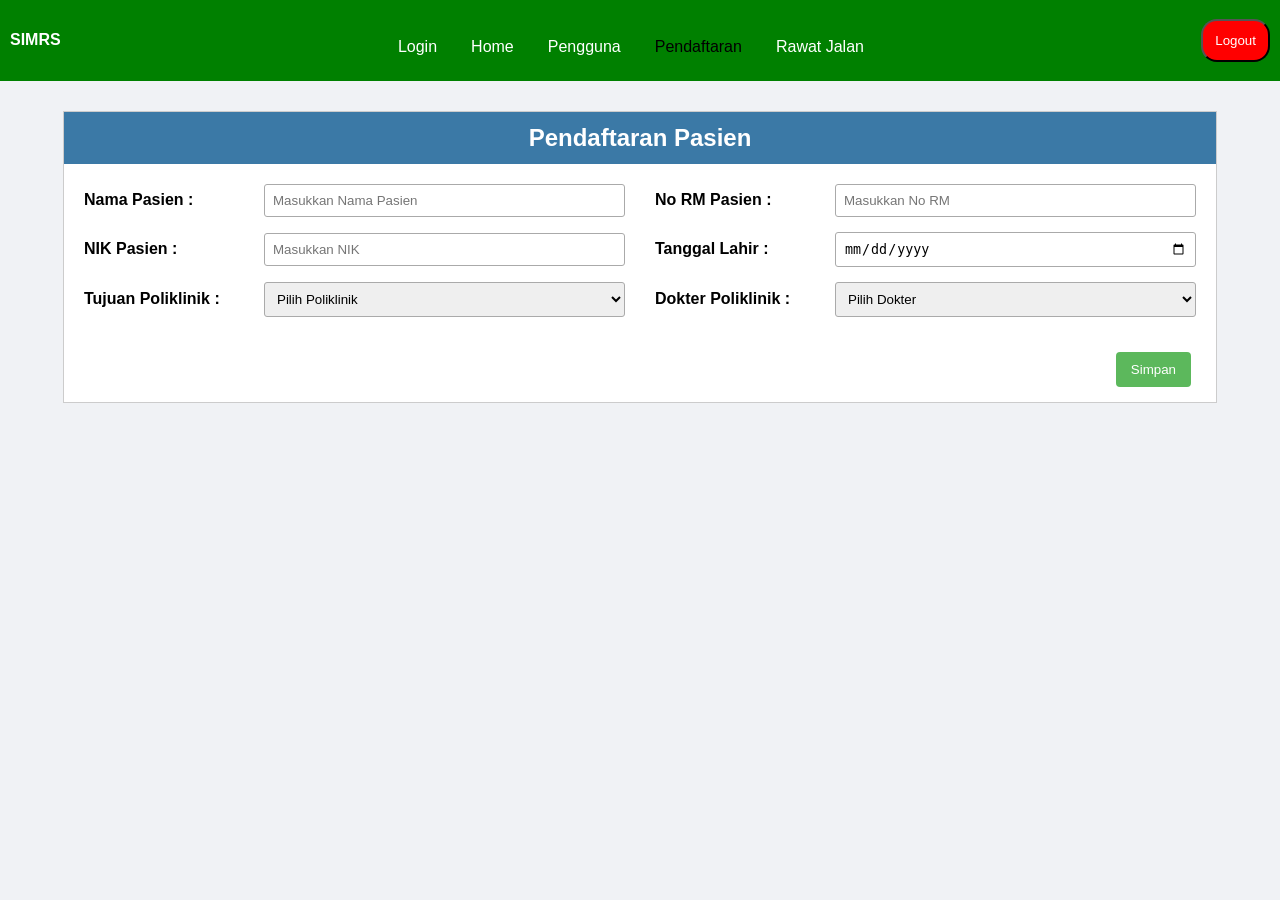
<file: pendaftaran.html>
<!DOCTYPE html>
<html lang="en">
<head>
    <meta charset="UTF-8">
    <meta name="viewport" content="width=device-width, initial-scale=1.0">
    <title>SIMRS - Pendaftaran</title>
    <link rel="stylesheet" href="index.css" />
</head>
<body>
    <header class="header-menu">
        <div class="title">
            <h4>SIMRS</h4>
        </div>
        <div class="menu">
            <a href="/login.html">Login</a>
            <a href="/index.html">Home</a>
            <a href="/pengguna.html">Pengguna</a>
            <a class="active" href="/pendaftaran.html">Pendaftaran</a>
            <a href="rawatjalan.html">Rawat Jalan</a>
        </div>
        <div class="button-auth">
            <button>Logout</button>
        </div>
    </header>

<section class="section-pengguna">

    <h2>Pendaftaran Pasien</h2>
    </div>

    <div class="modal-body">
        <form class="form-grid">

            <div class="form-group">
                <label>Nama Pasien :</label>
                <input required type="text" placeholder="Masukkan Nama Pasien">
            </div>

            <div class="form-group">
                <label>No RM Pasien :</label>
                <input required type="text" placeholder="Masukkan No RM">
            </div>

            <div class="form-group">
                <label>NIK Pasien :</label>
                <input required type="text" placeholder="Masukkan NIK">
            </div>

            <div class="form-group">
                <label>Tanggal Lahir :</label>
                <input required type="date">
            </div>

            <div class="form-group">
                <label>Tujuan Poliklinik :</label>
                <select>
                    <option>Pilih Poliklinik</option>
                    <option>Poli Umum</option>
                    <option>Poli Gigi</option>
                    <option>Poli Anak</option>
                </select>
            </div>

            <div class="form-group">
                <label>Dokter Poliklinik :</label>
                <select>
                    <option>Pilih Dokter</option>
                    <option>Dr. Andi</option>
                    <option>Dr. Sinta</option>
                </select>
            </div>

        </form>
    </div>

    <div class="modal-footer">
        <button class="btn-save">Simpan</button>
  
    </div>
</div>

</body>
</html>
</file>
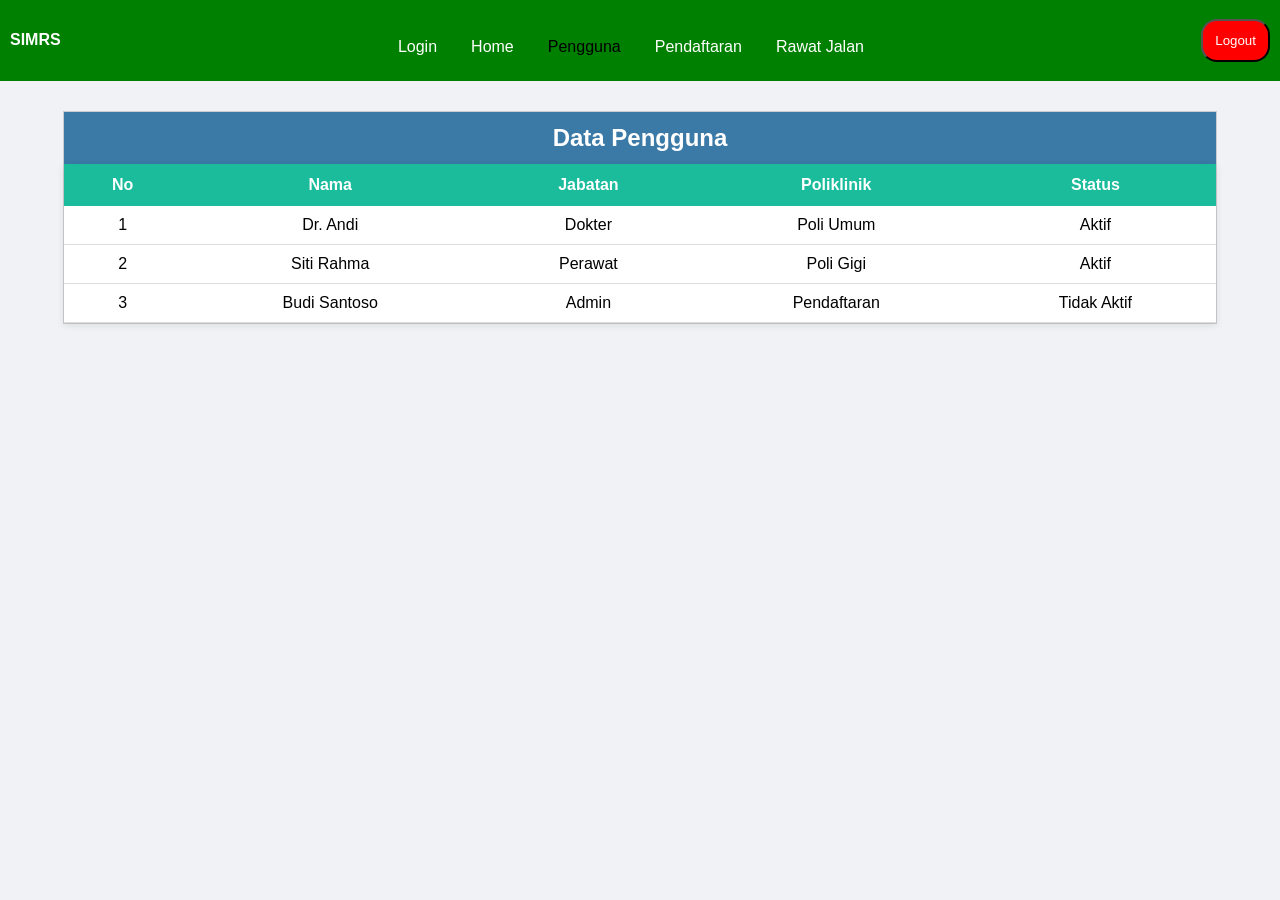
<file: pengguna.html>
<!DOCTYPE html>
<html lang="en">
<head>
    <meta charset="UTF-8">
    <meta name="viewport" content="width=device-width, initial-scale=1.0">
    <title>SIMRS - Pengguna</title>
    <link rel="stylesheet" href="index.css" />
</head>
<body>
    <header class="header-menu">
        <div class="title">
            <h4>SIMRS</h4>
        </div>
        <div class="menu">
            <a href="/login.html">Login</a>
            <a href="/index.html">Home</a>
            <a class="active" href="/pengguna.html">Pengguna</a>
            <a href="pendaftaran.html">Pendaftaran</a>
            <a href="rawatjalan.html">Rawat Jalan</a>
        </div>
        <div class="button-auth">
            <button>Logout</button>
        </div>
    </header>

<section class="section-pengguna">

    <h2>Data Pengguna</h2>

    <table>
        <thead>
            <tr>
                <th>No</th>
                <th>Nama</th>
                <th>Jabatan</th>
                <th>Poliklinik</th>
                <th>Status</th>
            </tr>
        </thead>
        <tbody>
            <tr>
                <td>1</td>
                <td>Dr. Andi</td>
                <td>Dokter</td>
                <td>Poli Umum</td>
                <td>Aktif</td>
            </tr>
            <tr>
                <td>2</td>
                <td>Siti Rahma</td>
                <td>Perawat</td>
                <td>Poli Gigi</td>
                <td>Aktif</td>
            </tr>
            <tr>
                <td>3</td>
                <td>Budi Santoso</td>
                <td>Admin</td>
                <td>Pendaftaran</td>
                <td>Tidak Aktif</td>
            </tr>
        </tbody>
    </table>

</section>

</body>
</html>
</file>
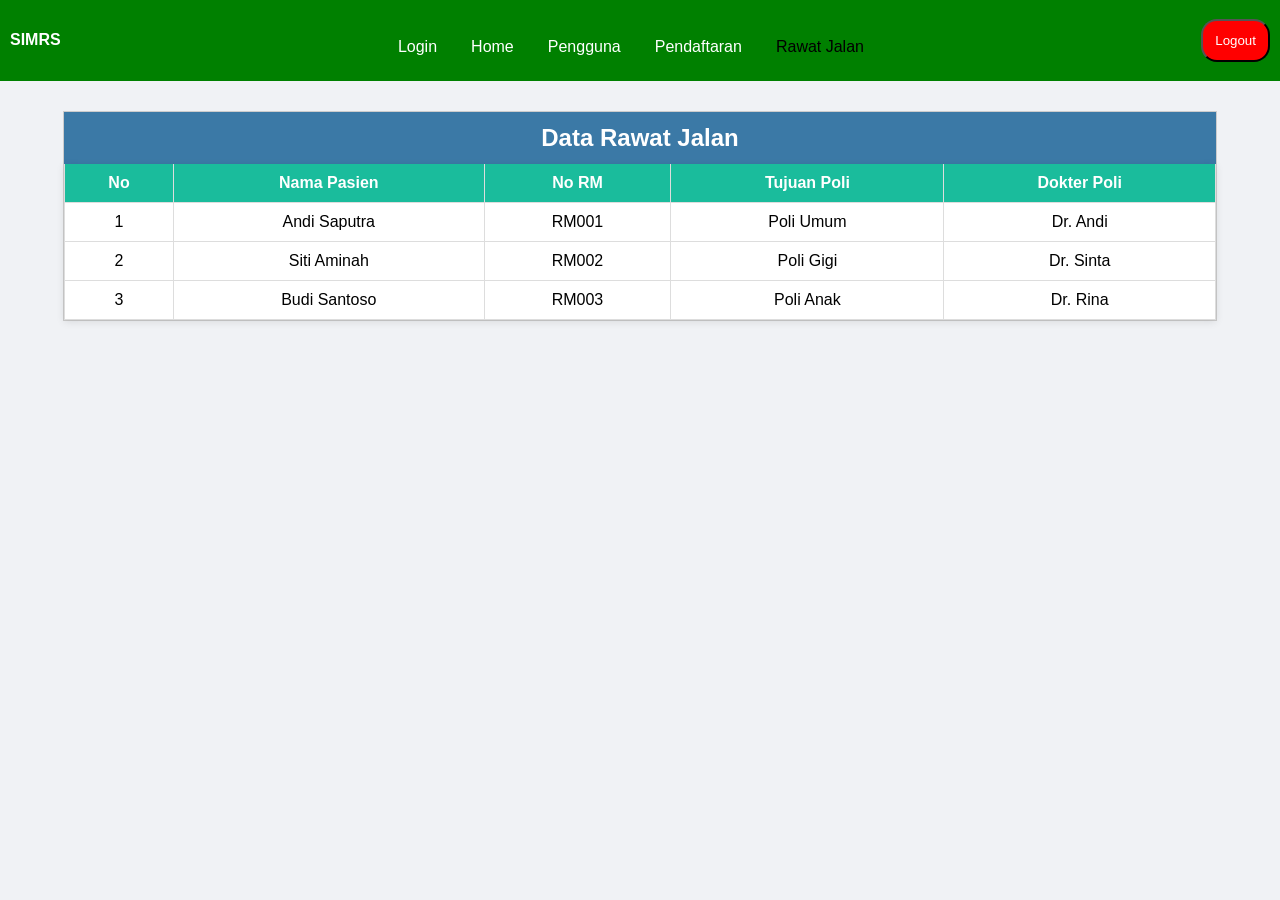
<file: rawatjalan.html>
<!DOCTYPE html>
<html lang="en">
<head>
    <meta charset="UTF-8">
    <meta name="viewport" content="width=device-width, initial-scale=1.0">
    <title>SIMRS - Rawat Jalan</title>
    <link rel="stylesheet" href="index.css" />
</head>
<body>
    <header class="header-menu">
        <div class="title">
            <h4>SIMRS</h4>
        </div>
        <div class="menu">
            <a href="/login.html">Login</a>
            <a href="/index.html">Home</a>
            <a href="/pengguna.html">Pengguna</a>
            <a href="/pengguna.html">Pendaftaran</a>
            <a class="active" href="rawatjalan.html" >Rawat Jalan</a>
        </div>
        <div class="button-auth">
            <button>Logout</button>
        </div>
    </header>

    <section class="section-rawatjalan">

    <h2>Data Rawat Jalan</h2>

    <table>
        <thead>
            <tr>
                <th>No</th>
                <th>Nama Pasien</th>
                <th>No RM</th>
                <th>Tujuan Poli</th>
                <th>Dokter Poli</th>
            </tr>
        </thead>
        <tbody>
            <tr>
                <td>1</td>
                <td>Andi Saputra</td>
                <td>RM001</td>
                <td>Poli Umum</td>
                <td>Dr. Andi</td>
            </tr>
            <tr>
                <td>2</td>
                <td>Siti Aminah</td>
                <td>RM002</td>
                <td>Poli Gigi</td>
                <td>Dr. Sinta</td>
            </tr>
            <tr>
                <td>3</td>
                <td>Budi Santoso</td>
                <td>RM003</td>
                <td>Poli Anak</td>
                <td>Dr. Rina</td>
            </tr>
        </tbody>
    </table>

</section>

</body>
</html>
</file>
<file: index.css>
.header-menu {
    display: flex;
    justify-content: space-between;
    align-items: center;
    background-color: green;
    color: white;
    padding: 12px;
}

.header-menu .title {
    font-size: 16px;
    font-weight: bold;
}

.header-menu .menu {
    font-size: 16px;
    display: flex;
    gap: 14px;
}

.header-menu .menu a {
    color: white;
    text-decoration: none;
}

.header-menu .menu .active {
    color: black;
}

.header-menu .button-auth button {
    background-color: red;
    color: white;
    border-radius: 16px;
    padding: 12px;
}

body {
    background-color: rgb(240, 240, 240);
}

.menu {
    display: grid;
    grid-template-columns: repeat(3, 1fr);
    gap: 16px;
    margin-top: 14px;
}

.menu .card-menu {
    background-color: white;
    box-shadow: 0 2px 8px rgba(0, 0, 0, 0.08);
    border-radius: 14px;
    padding: 12px;
}



table {
    width: 90%;
    margin: 30px auto;
    border-collapse: collapse;
    background-color: white;
    box-shadow: 0 2px 8px rgba(0,0,0,0.1);
}

.section-pengguna {
    width: 90%;
    margin: 30px auto;
    background: white;
    border: 1px solid #ccc;
}

/* Judul */
.section-pengguna h2 {
    margin: 0; /* WAJIB */
    padding: 12px;
    background: #3b79a6;
    color: white;
    text-align: center;
}

.section-pengguna table {
    width: 100%;
    border-collapse: collapse;
    margin: 0;
}

.section-pengguna th {
    border-top: none;
}


th {
    background-color: #1abc9c;
    color: white;
    padding: 12px;
}


td {
    padding: 10px;
    text-align: center;
    border-bottom: 1px solid #ddd;
}


tr:hover {
    background-color: #f2f2f2;
}




 body {
    background: #e6eef2;
    font-family: Arial, sans-serif;
}

.modal-body {
    padding: 20px;
}

.form-grid {
    display: grid;
    grid-template-columns: 1fr 1fr;
    gap: 15px 30px;
}

.form-group {
    display: flex;
    align-items: center;
}

.form-group label {
    width: 180px;
    font-weight: bold;
}

.form-group input,
.form-group select {
    flex: 1;
    padding: 8px;
    border: 1px solid #aaa;
    border-radius: 3px;
}

.modal-footer {
    display: flex;
    justify-content: flex-end;
    padding: 15px;
}

.btn-save {
    background: #5cb85c;
    color: white;
    border: none;
    padding: 10px 15px;
    margin-right: 10px;
    border-radius: 4px;
}


.section-rawatjalan {
    width: 90%;
    margin: 30px auto;
    background: white;
    border: 1px solid #ccc;
}

/* Judul */
.section-rawatjalan h2 {
    margin: 0;
    padding: 12px;
    background: #3b79a6;
    color: white;
    text-align: center;
}

/* Table */
.section-rawatjalan table {
    width: 100%;
    border-collapse: collapse;
    margin: 0;
}

.section-rawatjalan th,
.section-rawatjalan td {
    border: 1px solid #ddd;
    padding: 10px;
    text-align: center;
}


.section-rawatjalan th {
    border-top: none;
}


.section-rawatjalan tr:hover {
    background: #f2f2f2;
}




body {
    font-family: Arial, sans-serif;
    margin: 0;
    background-color: #f0f2f5;
}


.header-menu {
    display: flex;
    justify-content: space-between;
    align-items: center;
    padding: 10px;
    color: white;
}

.menu a {
    margin: 0 10px;
    text-decoration: none;
    color: white;
}


.form-login {
    width: 400px;
    margin: 30px auto;
    padding: 20px 25px;
    background: white;
    box-shadow: 0 4px 15px rgba(0,0,0,0.2);
    border-radius: 15px;
}
.judul-login {
    text-align: center;
    margin-top: 5px;
}


.form-login label {
    display: block;
    margin-top: 10px;
}

.form-login input {
    width: 90%;
    padding: 10px;
    margin-top: 5px;
    border: 1px solid #ccc;
    border-radius: 5px;
}

/* BUTTON */
.form-login button {
    width: 50%;
    padding: 10px;
    margin: 100px;
    margin-top: 20px;
    margin-bottom: 10px;
    background-color: #2d89ef;
    color: white;
    border: none;
    border-radius: 5px;
    cursor: pointer;
}

.form-login button:hover {
    background-color: #1b5fbd;
}
</file>
